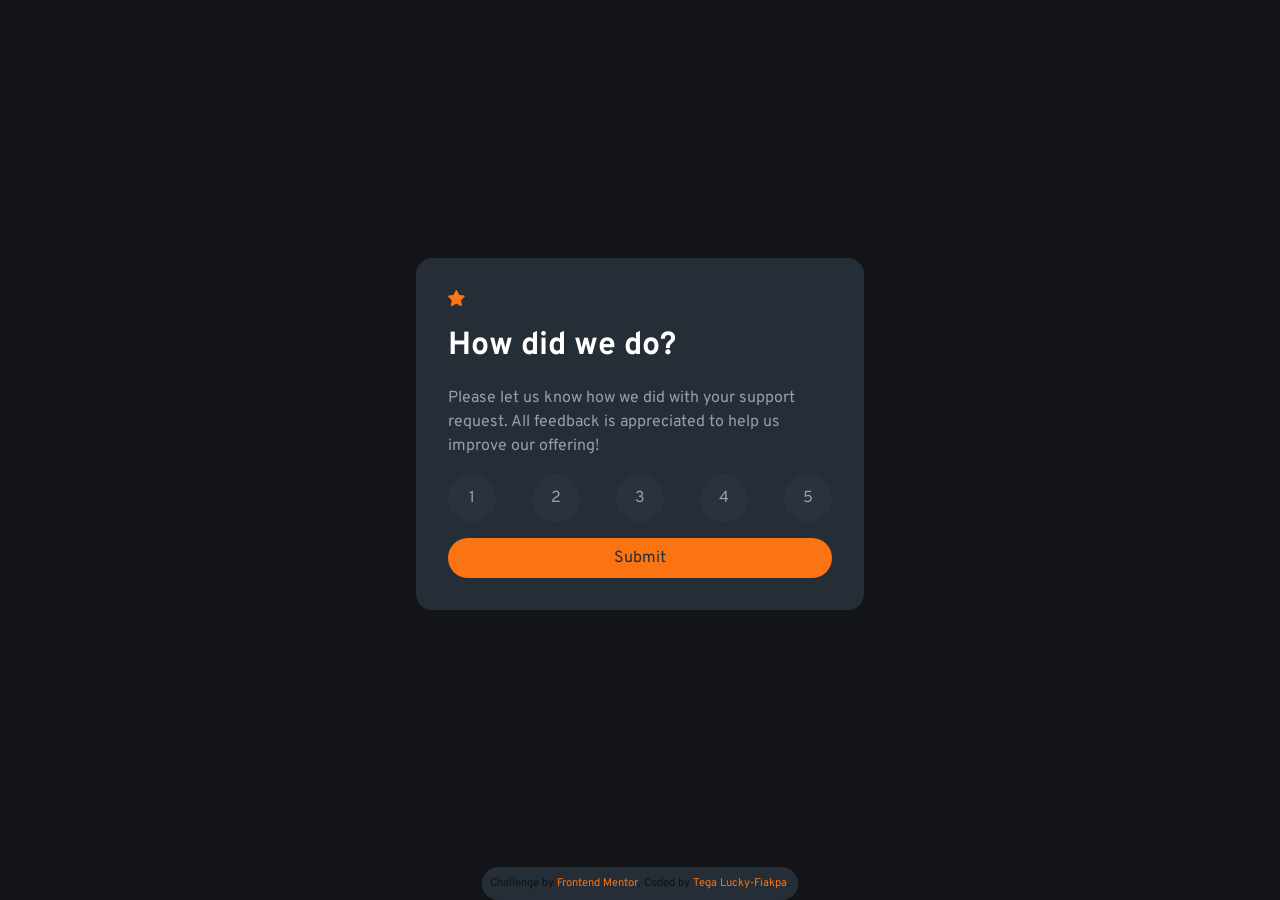
<file: index.html>
<!DOCTYPE html>
<html lang="en">
  <head>
    <meta charset="UTF-8" />
    <meta name="viewport" content="width=device-width, initial-scale=1.0" />
    <!-- displays site properly based on user's device -->

    <link
      rel="icon"
      type="image/png"
      sizes="32x32"
      href="./images/favicon-32x32.png"
    />

    <link rel="stylesheet" href="./css/style.css" />
    <link rel="preconnect" href="https://fonts.googleapis.com" />
    <link rel="preconnect" href="https://fonts.gstatic.com" crossorigin />
    <link
      href="https://fonts.googleapis.com/css2?family=Overpass:ital,wght@0,100..900;1,100..900&family=Work+Sans:ital,wght@0,100..900;1,100..900&display=swap"
      rel="stylesheet"
    />

    <title>Frontend Mentor | Interactive rating component</title>

    <!-- Feel free to remove these styles or customise in your own stylesheet 👍 -->
  </head>
  <body>
    <div class="wrapper">
      <main>
        <div class="main1">
          <div>
            <img src="./images/icon-star.svg" alt="star icon" />
          </div>
          <div>
            <h1>How did we do?</h1>
          </div>
          <div>
            <p>
              Please let us know how we did with your support request. All
              feedback is appreciated to help us improve our offering!
            </p>
          </div>
          <div class="rating">
            <button class="button">1</button>
            <button class="button">2</button>
            <button class="button">3</button>
            <button class="button">4</button>
            <button class="button">5</button>
          </div>
          <div class="submitButton">Submit</div>
        </div>
        <div class="main2">
          <div>
            <img src="./images/illustration-thank-you.svg" />
          </div>
          <div class="selected">
            <p class="text"></p>
          </div>
          <div>
            <h1>Thank you!</h1>
          </div>
          <div>
            <p class="remarks">
              We appreciate you taking the time to give a rating. If you ever
              need more support, don’t hesitate to get in touch!
            </p>
          </div>
        </div>
      </main>

      <div class="attribution">
        Challenge by
        <a href="https://www.frontendmentor.io?ref=challenge" target="_blank"
          >Frontend Mentor</a
        >. Coded by
        <a href="https://github.com/tegxy" target="_blank">Tega Lucky-Fiakpa</a
        >.
      </div>
    </div>
  </body>
  <script src="script.js" type="text/javascript"></script>
</html>
</file>
<file: css/style.css>
/* === Modern CSS Reset === */
/* 1. Box sizing */
*,
*::before,
*::after {
  box-sizing: border-box;
}

/* 2. Core root defaults */
html {
  -webkit-text-size-adjust: 100%;
  -moz-text-size-adjust: 100%;
       text-size-adjust: 100%;
}

html:focus-within {
  scroll-behavior: smooth;
}

/* 3. Body base styles */
body {
  min-height: 100vh;
  text-rendering: optimizeSpeed;
  line-height: 1.5;
  overflow-x: hidden; /* prevent horizontal scroll without blocking vertical */
  -webkit-font-smoothing: antialiased;
  background-color: #fff;
  color: #111;
}

/* 4. Margin reset */
body,
h1,
h2,
h3,
h4,
h5,
h6,
p,
figure,
blockquote,
dl,
dd,
fieldset,
legend {
  margin: 0;
  padding: 0;
}

/* 5. Lists */
ul[role=list],
ol[role=list] {
  list-style: none;
  padding: 0;
}

/* 6. Anchor defaults */
a:not([class]) {
  color: inherit;
  -webkit-text-decoration-skip: ink;
          text-decoration-skip-ink: auto;
}

/* 7. Media elements */
img,
picture,
video,
canvas,
svg {
  display: block;
  max-width: 100%;
}

/* 8. Form elements */
input,
button,
textarea,
select {
  font: inherit;
}

/* 9. Accessibility: reduce motion */
@media (prefers-reduced-motion: reduce) {
  html:focus-within {
    scroll-behavior: auto;
  }
  *,
  *::before,
  *::after {
    animation-duration: 0.01ms !important;
    animation-iteration-count: 1 !important;
    transition-duration: 0.01ms !important;
    scroll-behavior: auto !important;
  }
}
/* 10. Focus styles (keyboard accessibility) */
:focus-visible {
  outline: 2px solid #005fcc; /* Accessible blue focus ring */
  outline-offset: 2px;
}

:focus:not(:focus-visible) {
  outline: none;
}

/* 11. Visually hidden utility (for screen readers only) */
.visually-hidden {
  position: absolute !important;
  width: 1px;
  height: 1px;
  padding: 0;
  margin: -1px;
  overflow: hidden;
  clip: rect(0 0 0 0);
  white-space: nowrap;
  border: 0;
}

:root {
  --background-color: hsl(216, 12%, 8%);
  --main-background-color: hsl(213, 19%, 18%);
  --what-is-color: hsl(213, 18%, 20%);
  --grey-text-color: hsl(217, 12%, 63%);
  --white-text-color: hsl(0, 0%, 100%);
  --orange-text-color: hsl(25, 97%, 53%);
}

.wrapper {
  background-color: var(--background-color);
  height: 100dvh;
  font-family: "Overpass", sans-serif;
  display: flex;
  flex-direction: column;
  align-items: center;
}

main {
  background-color: var(--main-background-color);
  width: min(28rem, 80%);
  margin: auto 0;
  padding: 2rem;
  border-radius: 1rem;
  display: flex;
  flex-direction: column;
}
main h1 {
  color: var(--white-text-color);
}
main p {
  color: var(--grey-text-color);
}

.main1 {
  display: flex;
  flex-direction: column;
  gap: 1rem;
}

.rating {
  width: 100%;
  display: flex;
  justify-content: space-between;
}

.button {
  cursor: pointer;
  width: 3rem;
  height: 3rem;
  border: none;
  border-radius: 50%;
  background-color: var(--what-is-color);
  color: var(--grey-text-color);
}

.button:hover {
  background-color: var(--orange-text-color);
  color: var(--main-background-color);
}

.submitButton {
  background-color: var(--orange-text-color);
  color: var(--main-background-color);
  width: 100%;
  display: flex;
  justify-content: center;
  border-radius: 2rem;
  padding: 0.5rem;
  cursor: pointer;
}

.submitButton:hover {
  background-color: var(--white-text-color);
  color: var(--main-background-color);
}

.clicked {
  background-color: var(--white-text-color);
  color: var(--main-background-color);
}

.main2 {
  display: none;
  flex-direction: column;
  align-items: center;
  gap: 1rem;
}
.main2 .selected {
  width: 75%;
  border-radius: 1rem;
  background-color: var(--what-is-color);
  color: var(--orange-text-color);
  display: flex;
  justify-content: center;
  padding: 0.3rem;
}

.text {
  color: var(--orange-text-color);
  text-align: center;
  width: 100%;
}

.remarks {
  text-align: center;
}

.attribution {
  font-size: 0.7rem;
  text-align: center;
  background-color: var(--main-background-color);
  border-radius: 1rem;
  padding: 0.5rem;
}

a {
  text-decoration: none;
}

.attribution a {
  color: var(--orange-text-color);
}/*# sourceMappingURL=style.css.map */
</file>
